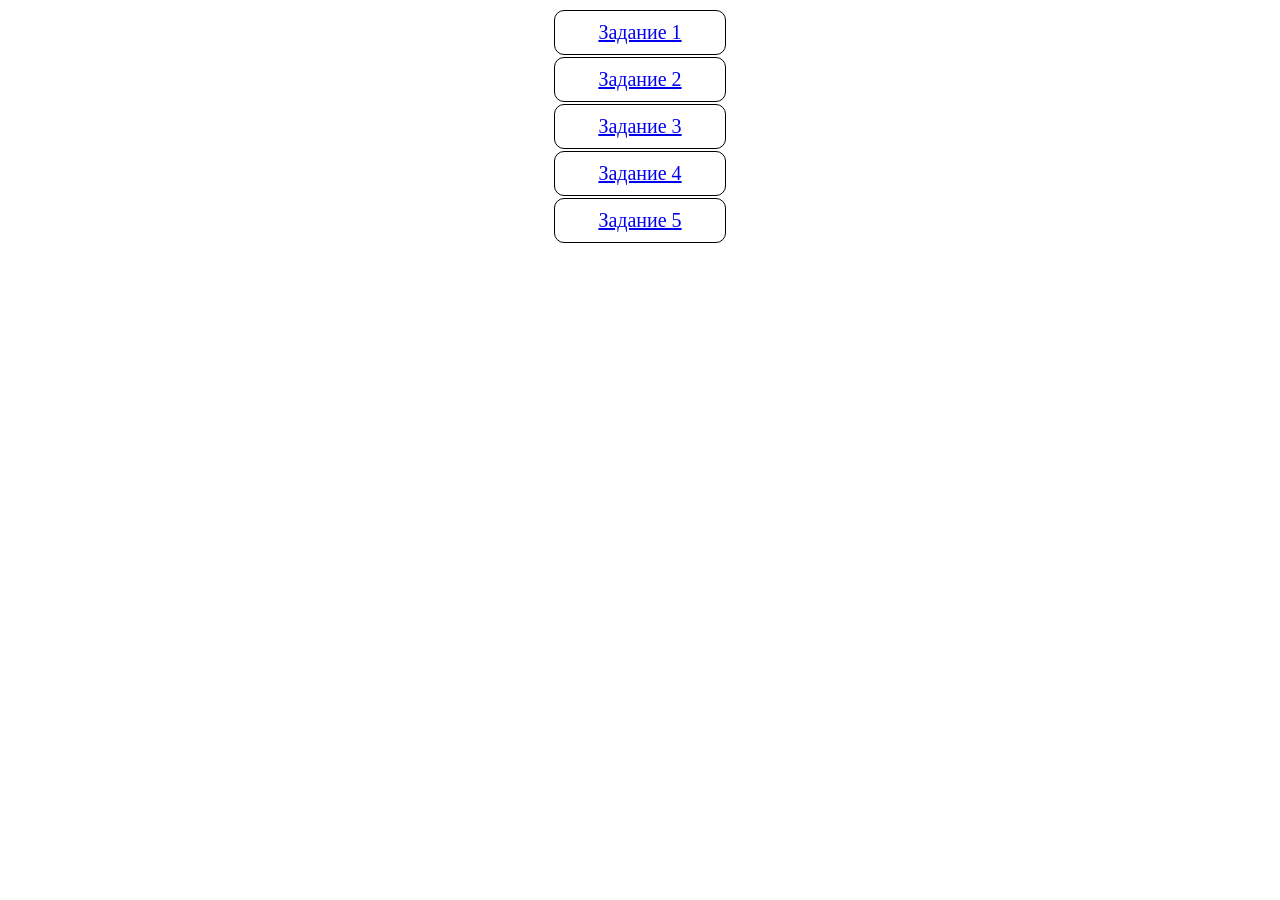
<file: index.html>
<!DOCTYPE html>
<html lang="ru">

<head>
    <meta charset="UTF-8">
    <meta name="viewport" content="width=device-width, initial-scale=1.0">
    <title>Navigator</title>
    <link rel="stylesheet" href="css/index.css">
</head>

<body>
    <div class="navigator">
        <a href="task1.html">Задание 1</a>
        <a href="task2.html">Задание 2</a>
        <a href="task3.html">Задание 3</a>
        <a href="task4.html">Задание 4</a>
        <a href="task5.html">Задание 5</a>
    </div>
</body>

</html>
</file>
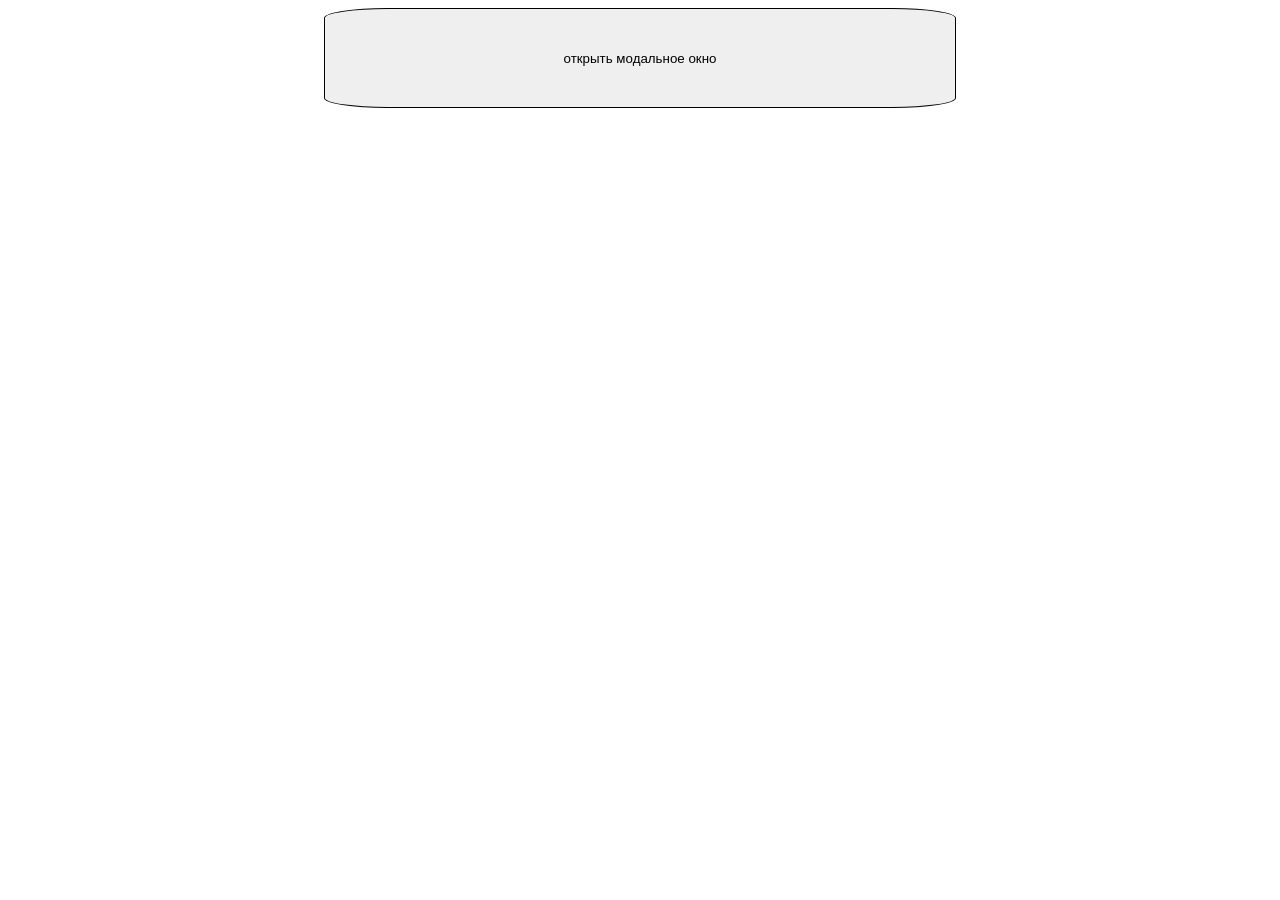
<file: task1.html>
<!DOCTYPE html>
<html lang="ru">

<head>
    <meta charset="UTF-8">
    <meta name="viewport" content="width=device-width, initial-scale=1.0">
    <title>task1</title>
    <link rel="stylesheet" href="css/task1.css">
    <script defer src="js/task1.js"></script>
</head>


<body>

    <button type="button" class="btn--open">открыть модальное окно</button>
    <div class="modal">
        <div class="modal__wrapper">
            <button class="btn--close">Закрыть</button>
            <h2 class="modal__tittle">Это модальное окно</h2>
        </div>
    </div>


</body>


</html>
</file>
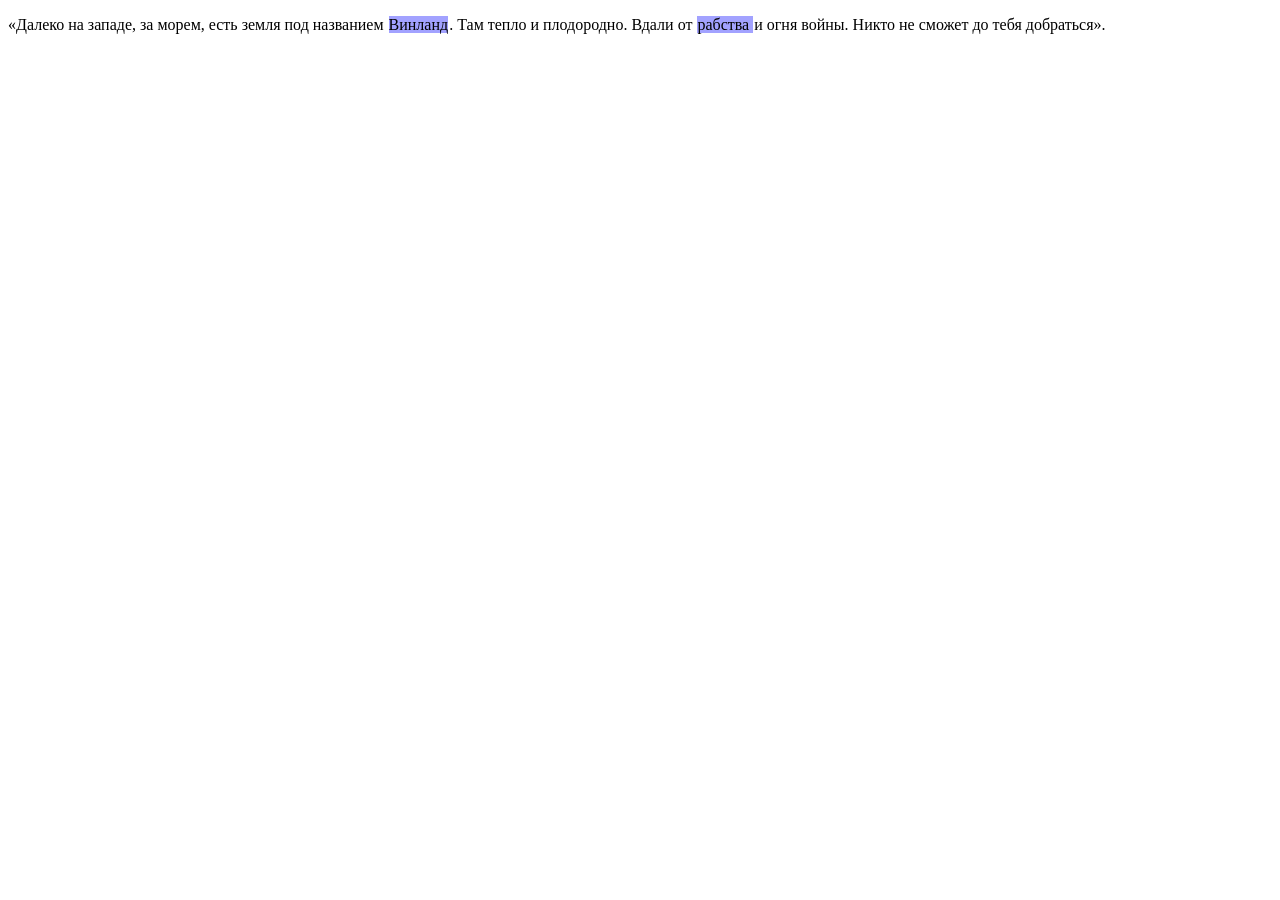
<file: task2.html>
<!DOCTYPE html>
<html lang="en">

<head>
    <meta charset="UTF-8">
    <meta name="viewport" content="width=device-width, initial-scale=1.0">
    <title>task2</title>
    <link rel="stylesheet" href="css/task2.css">
    <script defer src="js/task2.js"></script>
</head>

<body>
    <p class="lorem">«Далеко на западе, за морем, есть земля под названием <span class="tooltip" data-tooltip="Винланд — это историческое название территории Северной Америки
             (предположительно современного острова Ньюфаундленд в Канаде), которую около 
             1000 года открыли исландские викинги во главе с Лейфом Эрикссоном">Винланд</span>.
        Там тепло и плодородно. Вдали от <span class="tooltip"
            data-tooltip="Рабство — это состояние общества, при котором одни люди (рабы) являются собственностью других (рабовладельцев)">рабства
        </span> и огня
        войны. Никто не сможет до тебя добраться».</p>
</body>

</html>
</file>
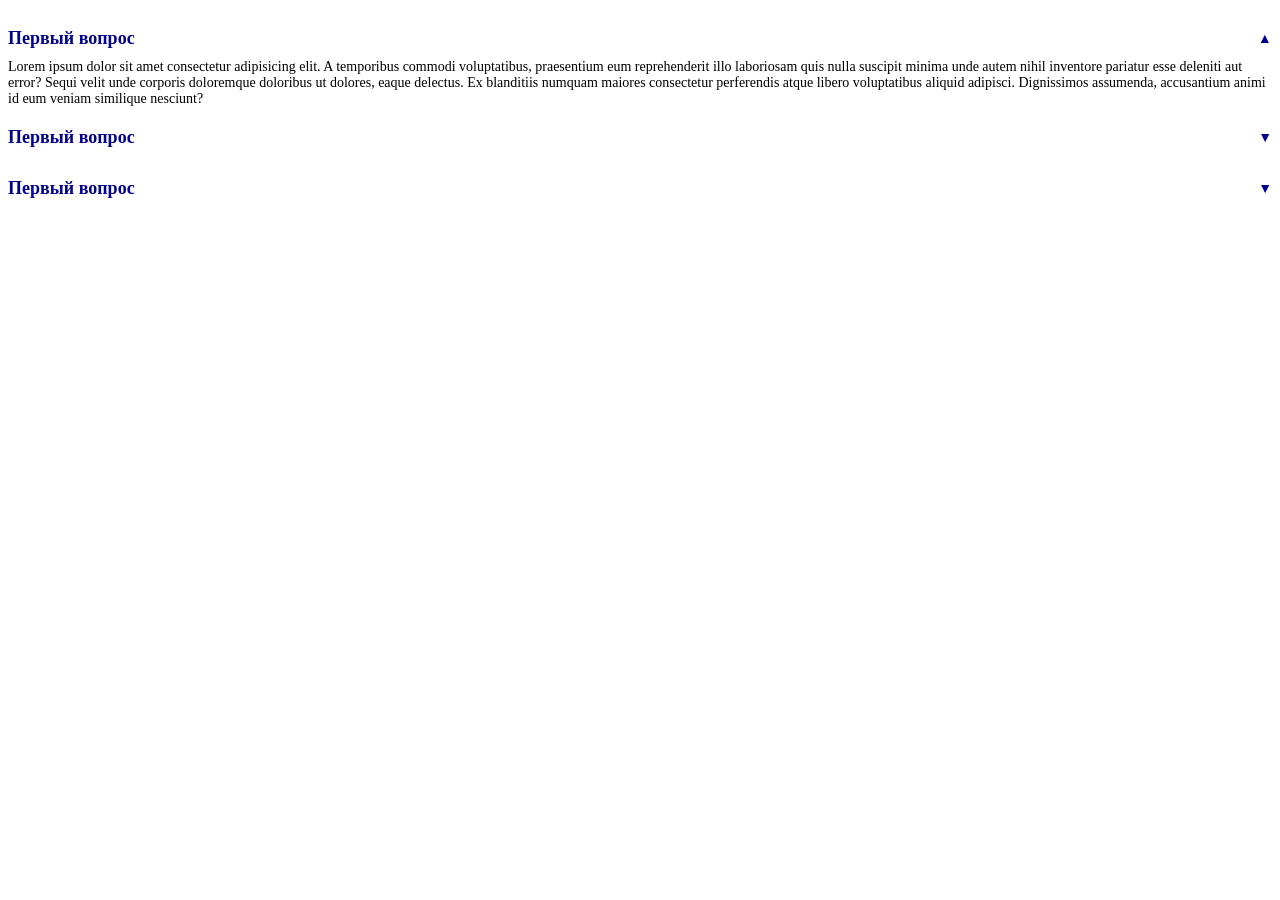
<file: task4.html>
<!DOCTYPE html>
<html lang="ru">

<head>
    <meta charset="UTF-8">
    <meta name="viewport" content="width=device-width, initial-scale=1.0">
    <title>task4</title>
    <link rel="stylesheet" href="css/task4.css">
    <script defer src="js/task4.js"></script>
</head>

<body>
    <section class="accordeon">
        <div class="accordeon_item">
            <h3 class="accordeon_qustion accordeon_question--active">Первый вопрос</h3>
            <div class="accordeon_answer accordeon_answer--visible" style="max-height: 194px;">Lorem ipsum dolor sit amet consectetur adipisicing elit. A temporibus commodi
                voluptatibus, praesentium eum reprehenderit illo laboriosam quis nulla suscipit minima unde autem nihil
                inventore pariatur esse deleniti aut error?
                Sequi velit unde corporis doloremque doloribus ut dolores, eaque delectus. Ex blanditiis numquam maiores
                consectetur perferendis atque libero voluptatibus aliquid adipisci. Dignissimos assumenda, accusantium
                animi id eum veniam similique nesciunt?
            </div>
        </div>
        <div class="accordeon_item">
            <h3 class="accordeon_qustion">Первый вопрос</h3>
            <div class="accordeon_answer">Lorem ipsum dolor sit, amet consectetur adipisicing elit. Reiciendis, rem
                praesentium?
            </div>
        </div>
        <div class="accordeon_item">
            <h3 class="accordeon_qustion">Первый вопрос</h3>
            <div class="accordeon_answer">Lorem ipsum dolor sit amet consectetur adipisicing elit. Perspiciatis,
                magnam. Ipsam repudiandae distinctio minus quis numquam recusandae eligendi aliquam, accusantium aut,
                ducimus quia deleniti. Officia quae facilis possimus dolor iste?
            </div>
        </div>
    </section>
</body>

</html>
</file>
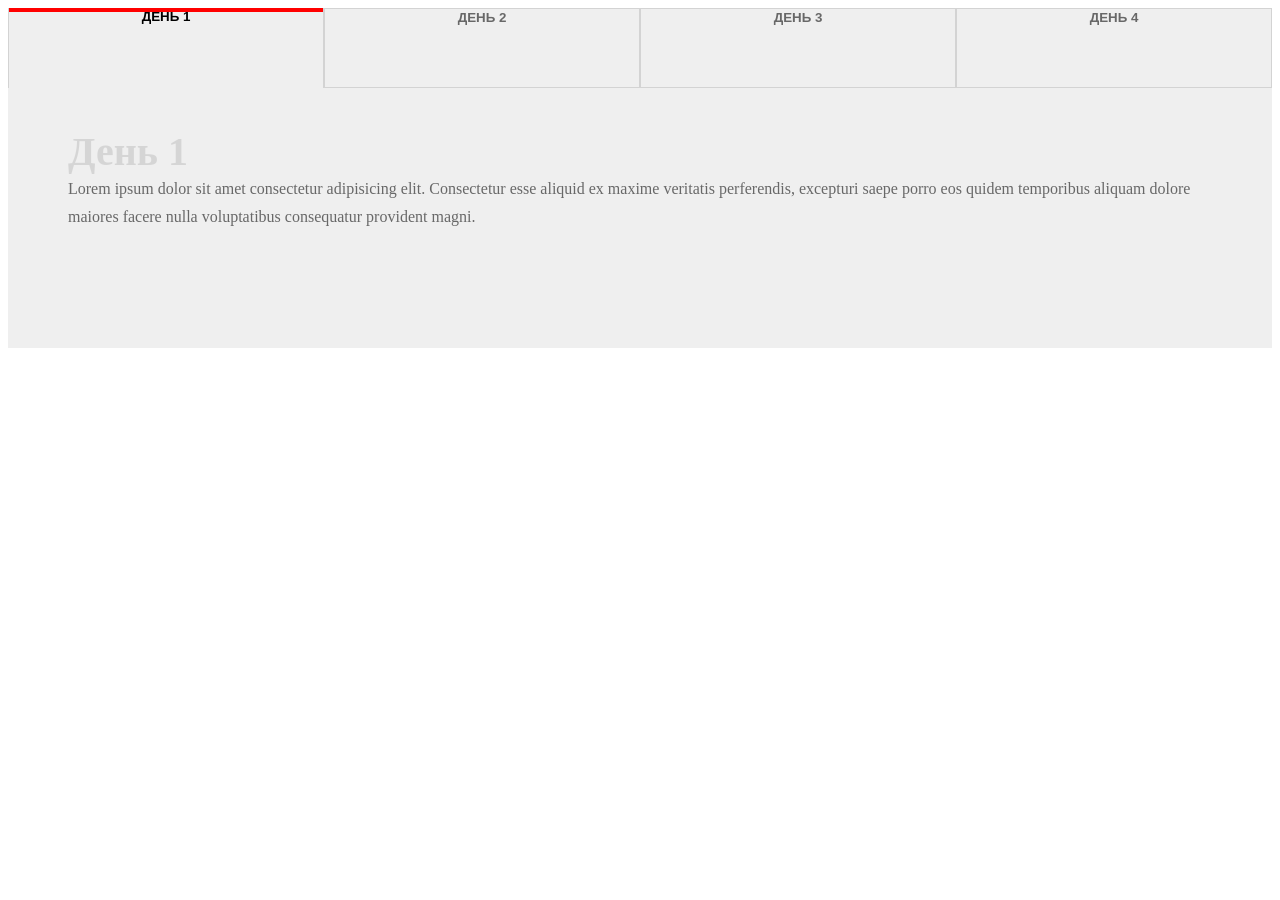
<file: task5.html>
<!DOCTYPE html>
<html lang="ru">

<head>
    <meta charset="UTF-8">
    <meta name="viewport" content="width=device-width, initial-scale=1.0">
    <title>task5</title>
    <link rel="stylesheet" href="css/task5.css">
    <script defer src="js/task5.js"></script>
</head>

<body>
    <section class="wrapper">
        <div class="content">
            <div class="tabs">
                <button class="tablinks tablinks-active active" data-day="day1"><span>День 1</span></button>
                <button class="tablinks" data-day="day2"><span>День 2</span></button>
                <button class="tablinks" data-day="day3"><span>День 3</span></button>
                <button class="tablinks" data-day="day4"><span>День 4</span></button>
            </div>
            <div class="wrapper-tabcontent">
                <div id="day1" class="tabcontent tabcontent-active">
                    <h3>День 1</h3>
                    <p>Lorem ipsum dolor sit amet consectetur adipisicing elit. Consectetur esse aliquid ex maxime
                        veritatis perferendis, excepturi saepe porro eos quidem temporibus aliquam dolore maiores facere
                        nulla voluptatibus consequatur provident magni.</p>
                </div>
                <div id="day2" class="tabcontent">
                    <h3>День 2</h3>
                    <p>Lorem ipsum dolor sit amet consectetur adipisicing elit. Consectetur esse aliquid ex maxime
                        veritatis perferendis, excepturi saepe porro eos quidem temporibus aliquam dolore maiores facere
                        nulla voluptatibus consequatur provident magni.</p>
                </div>
                <div id="day3" class="tabcontent">
                    <h3>День 3</h3>
                    <p>Lorem ipsum dolor sit amet consectetur adipisicing elit. Consectetur esse aliquid ex maxime
                        veritatis perferendis, excepturi saepe porro eos quidem temporibus aliquam dolore maiores facere
                        nulla voluptatibus consequatur provident magni.</p>
                </div>
                <div id="day4" class="tabcontent">
                    <h3>День 4</h3>
                    <p>Lorem ipsum dolor sit amet consectetur adipisicing elit. Consectetur esse aliquid ex maxime
                        veritatis perferendis, excepturi saepe porro eos quidem temporibus aliquam dolore maiores facere
                        nulla voluptatibus consequatur provident magni.</p>
                </div>
            </div>
        </div>
    </section>
</body>

</html>
</file>
<file: css/index.css>
body {
    margin: 0 auto;
}

.navigator {
    display: flex;
    flex-direction: column;
    font-size: 20px;
    align-items: center;
    text-align: center;
    gap: 2px;
    padding-top: 10px;
}

.navigator a {
    padding: 10px 10px;
    border: solid 1px black;
    border-radius: 10px;
    width: 150px;
}
.navigator a:hover,
.navigator a:focus {
    color: #ffffff;
    background-color: black;
}
</file>
<file: css/task1.css>
/* .container{
    display: flex;
    flex-direction: column;
    align-items: center;
    width: 100%;
    height: 100%;
}
.navigator{
    display: flex;
    flex-direction: column;
} */
.modal {
    position: fixed;
    top: 0;
    left: 0;
    bottom: 0;
    right: 0;
    background-color: rgb(0,0,0,0.3);
    display: flex;
    justify-content: center;
    align-items: center;
    pointer-events: none;
    opacity: 0;
    transform: scale(1.5) translateX(-500px) rotate(-160deg);
    transition: transform 0.3s ease-in-out, opacity 0.3s ease-in-out;
}
.modal__wrapper {
    padding: 30px;
    background-color: #fff;
    max-width: 600px;
    width: 70%;
    border-radius: 20px;
    text-align: center;
}

.modal--open {
    display: flex;
    pointer-events: auto;
    opacity: 1;
    transform: scale(1) translateX(0) rotate(0deg);
    transition: transform 0.3s ease-in-out, opacity 0.3s ease-in-out;
}

body{
    display: flex;
    justify-content: center;
}

.btn--open {
    height: 100px;
    width: 50%;
    border: black solid 1px;
    border-radius: 10%;
}

.btn--open:hover,
.btn--open:focus    {
        box-shadow: 0px 2px 10px 10px;
        border-radius: 50%;
        transition: border-radius 0.2s ease-in-out;
}

.btn--close {
    border: black solid 2px;
    border-radius: 25%;
    transition: transform 0.3s;
}
.btn--close:hover,
.btn--close:focus{
    background-color: bisque;
    transform: scale(1.2);
    transition: transform 0.3s ease-in-out;
}
</file>
<file: css/task2.css>
.tooltip {
    border: white solid 1px;
    background-color: rgba(0, 0, 255, 0.363);
    position: relative;
    cursor: pointer;
}
.tooltip::after{
    content: attr(data-tooltip);
    position: absolute;
    bottom: 0;
    left: 0;
    z-index: 2;
    max-width: 200px;
    padding: 10px;
    background-color: darkblue;
    color: #fff;
    pointer-events: none;
    opacity: 0;
    transition: transform 0.2s ease-out, opacity 0.2s ease-out;
}

.tooltip-animated::after {
    transform: translateY(100%);
    opacity: 1;
}
</file>
<file: css/task4.css>
.accordeon_qustion {
    width: 100%;
    display: flex;
    justify-content: space-between;
    align-items: center;
    padding-top: 20px;
    margin: 0;
    color: darkblue;
    background-color: #ffffff;
    cursor: pointer;
    font-size: 18px;
}
.accordeon_qustion::after{
    content: '\25BC';
    font-size: 14px;
    transition: transform 0.3s ease;
}
.accordeon_answer{
    padding-top: 10px;
    font-size: 14px;
    max-height: 0;
    overflow: hidden;
    transition: opacity 0.3s ease;
    max-height: 0.3s ease;
    opacity: 0;
}
.accordeon_question--active::after{
    transform: rotate(180deg);
    transition: transform 0.3s ease;
}
.accordeon_answer--visible {
    opacity: 1;
}
</file>
<file: css/task5.css>
.tablinks {
    border: lightgray 1px solid;
    outline: none;
    cursor: pointer;
    width: 25%;
    height: 80px;
    background-color: #efefef;
    position: relative;
    display: flex;
    justify-content: center;
    overflow: hidden;
    transform: transform 0.3s ease;
}

.tabs{
    display: flex;
}

.tablinks span {
    z-index: 2;
    padding: 0;
    margin: 0;
    font-weight: 400;
    color: #686868;
    transition: color 0.5s ease;
    text-transform: uppercase;
    font-weight: bold;
}

.wrapper-tabcontent {
    background-color: #efefef;
    position: relative;
    top: 0;
    opacity: 1;
    padding: 40px 60px;
    overflow: hidden;
}

.tabcontent {
    display: none;
    min-height: 180px;
}

.tabcontent h3 {
    margin: 0;
    font-size: 40px;
    opacity: 0.1;
    padding: 0;
    animation: left 1s ease;
}

.tabcontent p {
    width: 100%;
    margin: 0;
    padding: 0;
    font-size: 16px;
    color: #686868;
    line-height: 28px;
    font-weight: 100;
    animation: right 0.6s ease;
}


@keyframes right {
    0% {
        transform: translateX(-200%);
    }

    100% {
        transform: translateX(0%);
    }
}

@keyframes left {
    0% {
        transform: translateX(200%);
    }

    100% {
        transform: translateX(0%);
    }
}

.tablinks-active{
    position: relative;
    border-bottom: none;
    border-top:none;
    transition: color 0.3s ease;
}
.tablinks-active span {
    color: #000000;
}
.tabcontent-active:hover span{
    color:#000000;
}
.tablinks-active::before{
    content: "";
    position: absolute;
    top:0;
    left:0;
    width: 100%;
    height: 100%;
    background: red;
    transform-origin: center top;
    transform: scaleY(0.05);
    transition: transform 0.3s ease-in-out;
}
.tablinks-active:hover::before {
    transform: scaleY(1);
}
.tabcontent-active{
    display: block;
}
</file>
